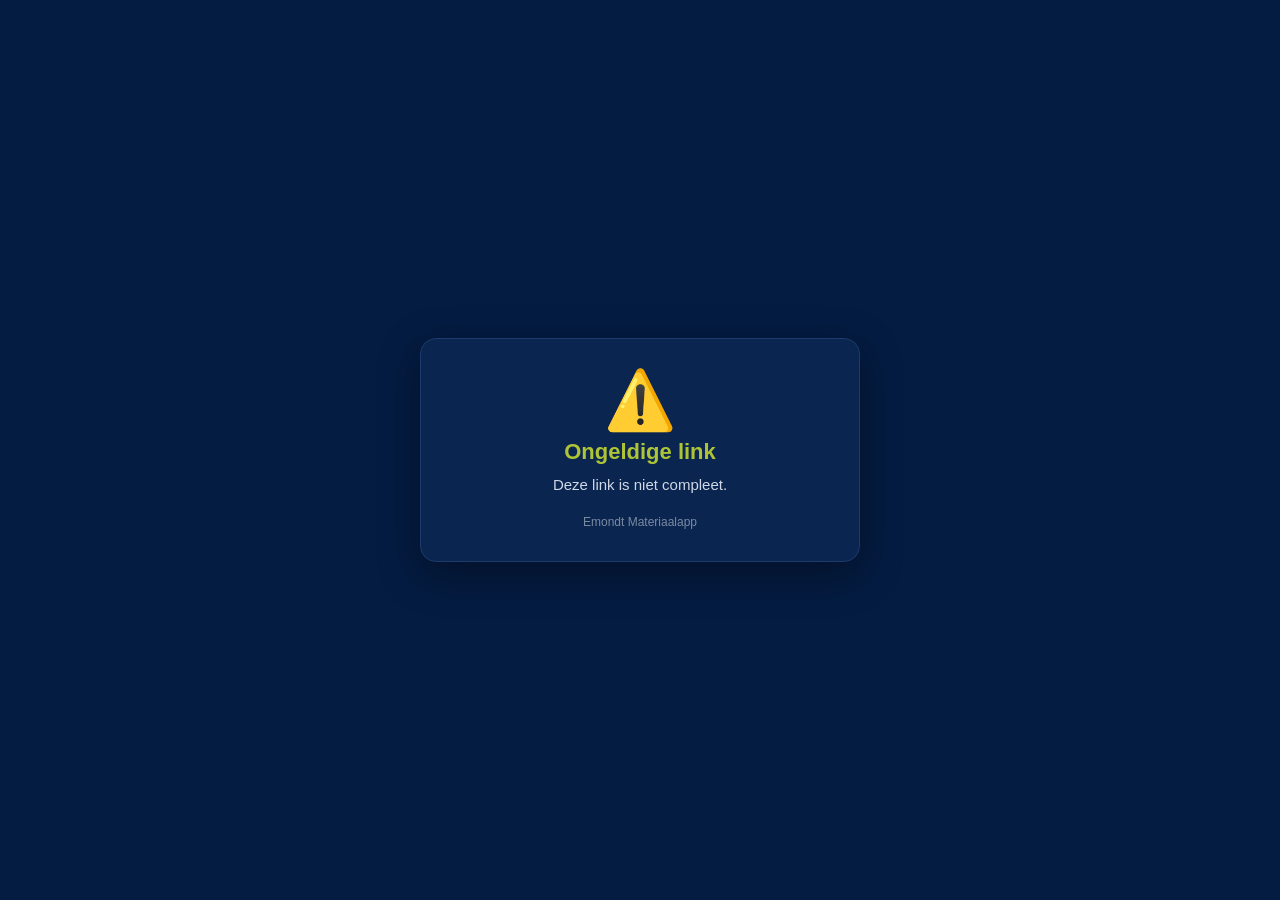
<file: behandeling.html>
<!doctype html>
<html lang="nl">
<head>
<meta charset="utf-8">
<meta name="viewport" content="width=device-width, initial-scale=1">
<meta name="robots" content="noindex">
<title>Bestelling afgerond — Emondt</title>
<style>
  * { box-sizing: border-box; }
  body {
    font-family: Arial, Helvetica, sans-serif; margin: 0; min-height: 100vh;
    background: #041c42; color: #fff; display: flex; align-items: center; justify-content: center; padding: 20px;
  }
  .kaart {
    background: #0a2550; border: 1px solid #1c3a6b; border-radius: 16px;
    padding: 32px 28px; max-width: 440px; width: 100%; text-align: center;
    box-shadow: 0 12px 40px rgba(0,0,0,.4);
  }
  .emoji { font-size: 58px; line-height: 1; margin-bottom: 6px; }
  h1 { color: #AEC336; font-size: 22px; margin: 10px 0 8px; }
  p { color: #cfd8e6; font-size: 15px; line-height: 1.55; margin: 6px 0; }
  .veld { text-align: left; margin-top: 20px; }
  .veld label {
    display: block; font-size: 13px; font-weight: bold; color: #AEC336;
    margin-bottom: 6px;
  }
  .veld input {
    width: 100%; font-family: inherit; font-size: 15px; padding: 12px 14px;
    border-radius: 10px; border: 1px solid #1c3a6b; background: #041c42;
    color: #fff;
  }
  .veld input::placeholder { color: #5a6e91; }
  .veld input:focus { outline: 2px solid #AEC336; outline-offset: 1px; border-color: #AEC336; }
  .veld .hint { font-size: 12px; color: #7a8aa0; margin-top: 5px; }
  .knop {
    display: inline-block; background: #639922; color: #fff; border: none;
    font-weight: bold; font-size: 16px; padding: 15px 30px; border-radius: 10px;
    cursor: pointer; margin-top: 22px; transition: background .15s;
  }
  .knop:hover { background: #71ad27; }
  .knop:disabled { opacity: .6; cursor: default; }
  .klein { font-size: 12px; color: #7a8aa0; margin-top: 18px; }
</style>
</head>
<body>
  <div class="kaart" id="kaart">
    <div class="emoji">📦</div>
    <h1>Bestelling afgerond?</h1>
    <p id="sub">Je zet deze bestelling op afgerond. De monteur krijgt hiervan een melding.</p>

    <div class="veld" id="veld-besteld-door">
      <label for="besteld-door">Besteld door</label>
      <input type="text" id="besteld-door" placeholder="je naam" autocomplete="name"
        onkeydown="if(event.key==='Enter')rondBestellingAf()" />
      <div class="hint">Optioneel — de monteur ziet deze naam in de app.</div>
    </div>

    <button class="knop" id="btn" onclick="rondBestellingAf()">✅ Bestelling afgerond</button>
    <div class="klein">Emondt Materiaalapp</div>
  </div>

<script>
  const SUPABASE_URL = 'https://tjypxqquiseejzcwfgwm.supabase.co';
  const p = new URLSearchParams(location.search);
  const id = p.get('id');
  const token = p.get('token');

  function toon(emoji, titel, tekst, knop) {
    document.querySelector('.emoji').textContent = emoji;
    document.querySelector('h1').textContent = titel;
    document.getElementById('sub').innerHTML = tekst;
    document.getElementById('btn').style.display = knop ? 'inline-block' : 'none';
    // Het invulveld hoort alleen bij de vraag, niet bij het antwoord.
    const veld = document.getElementById('veld-besteld-door');
    if (veld) veld.style.display = knop ? 'block' : 'none';
  }

  if (!id || !token) {
    toon('⚠️', 'Ongeldige link', 'Deze link is niet compleet.', false);
  }

  async function rondBestellingAf() {
    const btn = document.getElementById('btn');
    const bestelder = (document.getElementById('besteld-door')?.value || '').trim();
    btn.disabled = true; btn.textContent = '⏳ Bezig...';
    const herstel = () => { btn.disabled = false; btn.textContent = '✅ Bestelling afgerond'; };
    try {
      const res = await fetch(
        `${SUPABASE_URL}/functions/v1/bestelling-status?id=${encodeURIComponent(id)}&token=${encodeURIComponent(token)}&status=in_behandeling&besteld_door=${encodeURIComponent(bestelder)}`,
        { method: 'POST' }
      );
      const data = await res.json().catch(() => ({}));
      switch (data.status) {
        case 'ok':
          toon('✅', 'Gelukt!',
            `De bestelling${data.projectnaam ? ' voor <b>' + data.projectnaam + '</b>' : ''} staat nu op afgerond.` +
            (data.verstuurd ? ' De monteur is met een melding op de hoogte gebracht.' : ' De monteur ziet de status in de app.'),
            false);
          break;
        case 'al_bijgewerkt':
          toon('ℹ️', 'Al afgerond', 'Deze bestelling was al afgerond.', false);
          break;
        case 'ongeldige_code':
          toon('⛔', 'Ongeldige code', 'De beveiligingscode klopt niet.', false);
          break;
        case 'niet_gevonden':
          toon('⚠️', 'Niet gevonden', 'Deze bestelling bestaat niet (meer).', false);
          break;
        default:
          toon('⚠️', 'Er ging iets mis', 'Probeer het later opnieuw.', true);
          herstel();
      }
    } catch (e) {
      toon('⚠️', 'Verbinding mislukt', 'Controleer je internet en probeer opnieuw.', true);
      herstel();
    }
  }
</script>
</body>
</html>
</file>
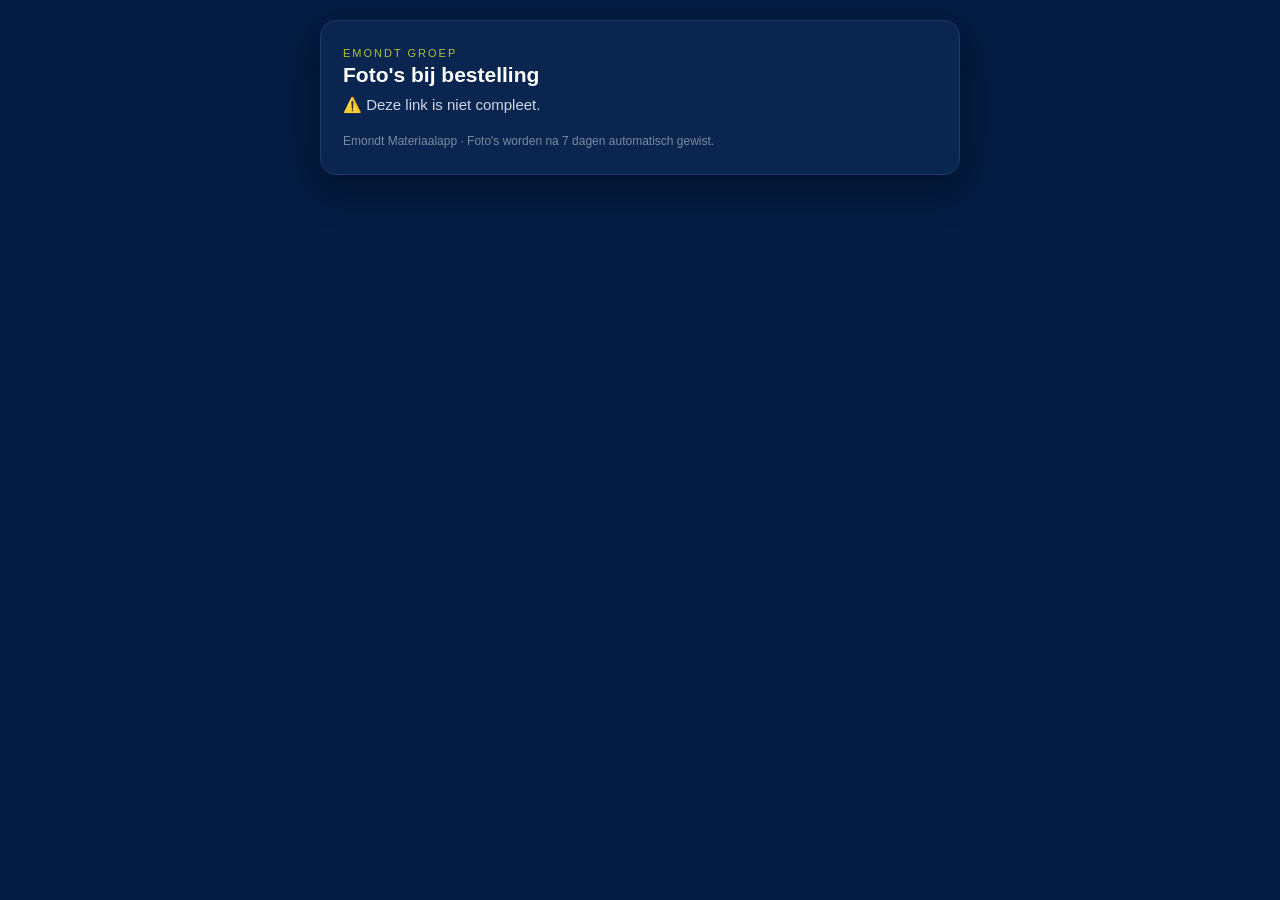
<file: fotos.html>
<!doctype html>
<html lang="nl">
<head>
<meta charset="utf-8">
<meta name="viewport" content="width=device-width, initial-scale=1">
<meta name="robots" content="noindex">
<title>Foto's bij bestelling — Emondt</title>
<style>
  * { box-sizing: border-box; }
  body {
    font-family: Arial, Helvetica, sans-serif; margin: 0; min-height: 100vh;
    background: #041c42; color: #fff; padding: 20px;
  }
  .kaart {
    background: #0a2550; border: 1px solid #1c3a6b; border-radius: 16px;
    padding: 26px 22px; max-width: 640px; width: 100%; margin: 0 auto;
    box-shadow: 0 12px 40px rgba(0,0,0,.4);
  }
  .kop { color: #AEC336; font-size: 11px; text-transform: uppercase; letter-spacing: 2px; margin-bottom: 4px; }
  h1 { font-size: 21px; margin: 0 0 4px; }
  p { color: #cfd8e6; font-size: 15px; line-height: 1.55; margin: 6px 0; }
  .klein { font-size: 12px; color: #7a8aa0; margin-top: 18px; }
  .foto { display: block; margin-top: 18px; text-decoration: none; color: inherit; }
  .foto img { width: 100%; height: auto; border-radius: 10px; border: 1px solid #1c3a6b; display: block; background: #041c42; }
  .foto span { display: block; margin-top: 8px; font-size: 15px; font-weight: bold; color: #fff; }
</style>
</head>
<body>
  <div class="kaart">
    <div class="kop">Emondt Groep</div>
    <h1 id="titel">Foto's bij bestelling</h1>
    <p id="sub">⏳ Foto's laden...</p>
    <div id="fotos"></div>
    <div class="klein">Emondt Materiaalapp · Foto's worden na 7 dagen automatisch gewist.</div>
  </div>

<script>
  const SUPABASE_URL = 'https://tjypxqquiseejzcwfgwm.supabase.co';
  const p = new URLSearchParams(location.search);
  const id = p.get('id');
  const token = p.get('token');

  const esc = (s) => String(s ?? '').replace(/&/g, '&amp;').replace(/</g, '&lt;').replace(/>/g, '&gt;').replace(/"/g, '&quot;');
  function melding(tekst) { document.getElementById('sub').innerHTML = tekst; }

  async function laad() {
    if (!id || !token) { melding('⚠️ Deze link is niet compleet.'); return; }
    try {
      const res = await fetch(
        `${SUPABASE_URL}/functions/v1/bestelling-fotos?id=${encodeURIComponent(id)}&token=${encodeURIComponent(token)}`,
        { method: 'POST' }
      );
      const data = await res.json().catch(() => ({}));
      switch (data.status) {
        case 'ok': {
          const naam = data.projectnaam ? ' voor <b>' + esc(data.projectnaam) + '</b>' : '';
          melding(`Foto's bij de bestelling${naam}. Tik op een foto voor de volledige afbeelding.`);
          document.getElementById('fotos').innerHTML = data.fotos.filter(f => f.url).map(f => `
            <a class="foto" href="${esc(f.url)}" target="_blank" rel="noopener">
              <img src="${esc(f.url)}" alt="${esc(f.titel)}">
              ${f.titel ? `<span>${esc(f.titel)}</span>` : ''}
            </a>`).join('');
          break;
        }
        case 'verlopen': melding('ℹ️ De foto\'s bij deze bestelling zijn niet meer beschikbaar. Ze worden na 7 dagen gewist.'); break;
        case 'geen_fotos': melding('ℹ️ Bij deze bestelling zijn geen foto\'s bijgevoegd.'); break;
        case 'ongeldige_code': melding('⛔ De beveiligingscode klopt niet.'); break;
        case 'niet_gevonden': melding('⚠️ Deze bestelling bestaat niet (meer).'); break;
        default: melding('⚠️ Er ging iets mis. Probeer het later opnieuw.');
      }
    } catch (e) {
      melding('⚠️ Verbinding mislukt. Controleer je internet en probeer opnieuw.');
    }
  }
  laad();
</script>
</body>
</html>
</file>
